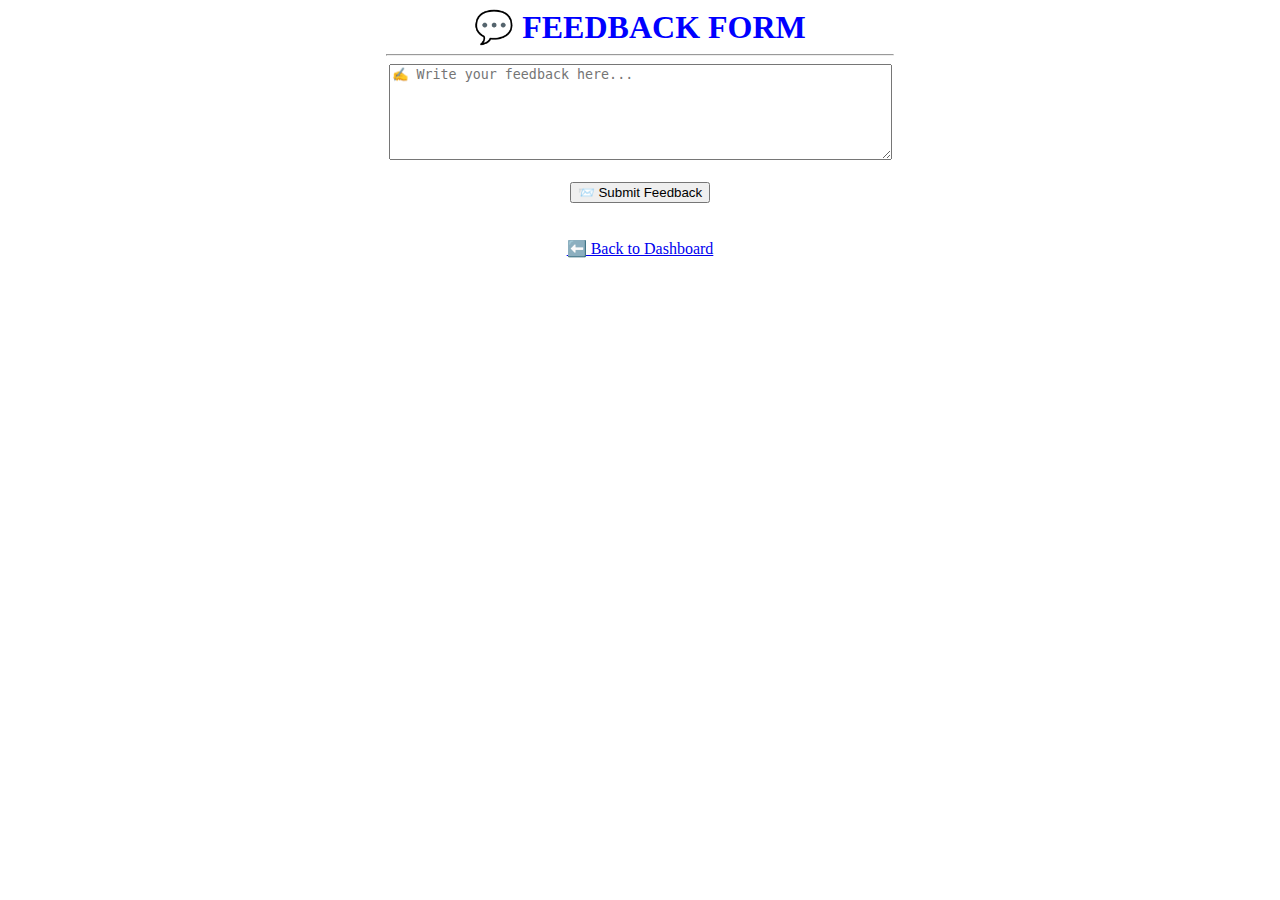
<file: feedback.html>
<!DOCTYPE html>
<html>
<head>
  <title>Feedback</title>
</head>
<body>
  <center>
    <font size="6" color="blue"><b>💬 FEEDBACK FORM</b></font>
    <hr width="40%">
    <form>
      <textarea rows="6" cols="60" placeholder="✍️ Write your feedback here..."></textarea><br><br>
      <input type="submit" value="📨 Submit Feedback">
    </form>

    <br><br>
    <a href="dashboard.html">⬅️ Back to Dashboard</a>
  </center>
</body>
</html>
</file>
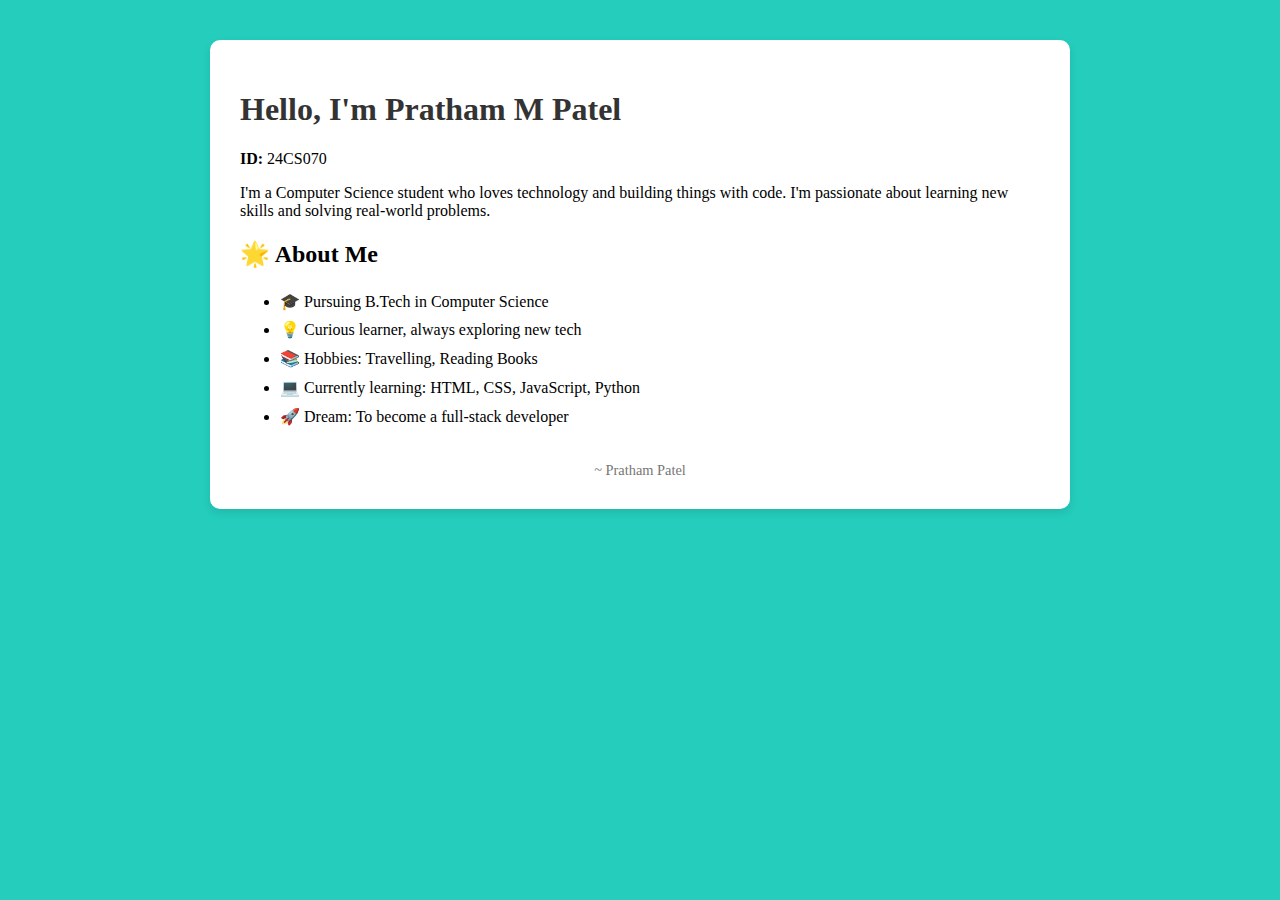
<file: index1.html>
<!DOCTYPE html>
<html lang="en">
<head>
  <meta charset="UTF-8">
  <title>Pratham M Patel | Portfolio</title>
  <style>
    body {
      font-family: Georgia, 'Times New Roman', Times, serif;
      background: #24cdbc;
      margin: 0;
      padding: 0;
    }
    .container {
      max-width: 800px;
      margin: 40px auto;
      background: white;
      padding: 30px;
      border-radius: 10px;
      box-shadow: 0 4px 8px rgba(0,0,0,0.1);
    }
    h1 {
      color: #333;
    }
    ul {
      line-height: 1.8;
    }
    .footer {
      margin-top: 30px;
      font-size: 0.9em;
      color: #777;
      text-align: center;
    }
  </style>
</head>
<body>

  <div class="container">
    <h1>Hello, I'm Pratham M Patel</h1>
    <p><strong>ID:</strong> 24CS070</p>
    <p>I'm a Computer Science student who loves technology and building things with code. I'm passionate about learning new skills and solving real-world problems.</p>

    <h2>🌟 About Me</h2>
    <ul>
      <li>🎓 Pursuing B.Tech in Computer Science</li>
      <li>💡 Curious learner, always exploring new tech</li>
      <li>📚 Hobbies: Travelling, Reading Books</li>
      <li>💻 Currently learning: HTML, CSS, JavaScript, Python</li>
      <li>🚀 Dream: To become a full-stack developer</li>
    </ul>

    <div class="footer">
    ~ Pratham Patel
    </div>
  </div>

</body>
</html>
</file>
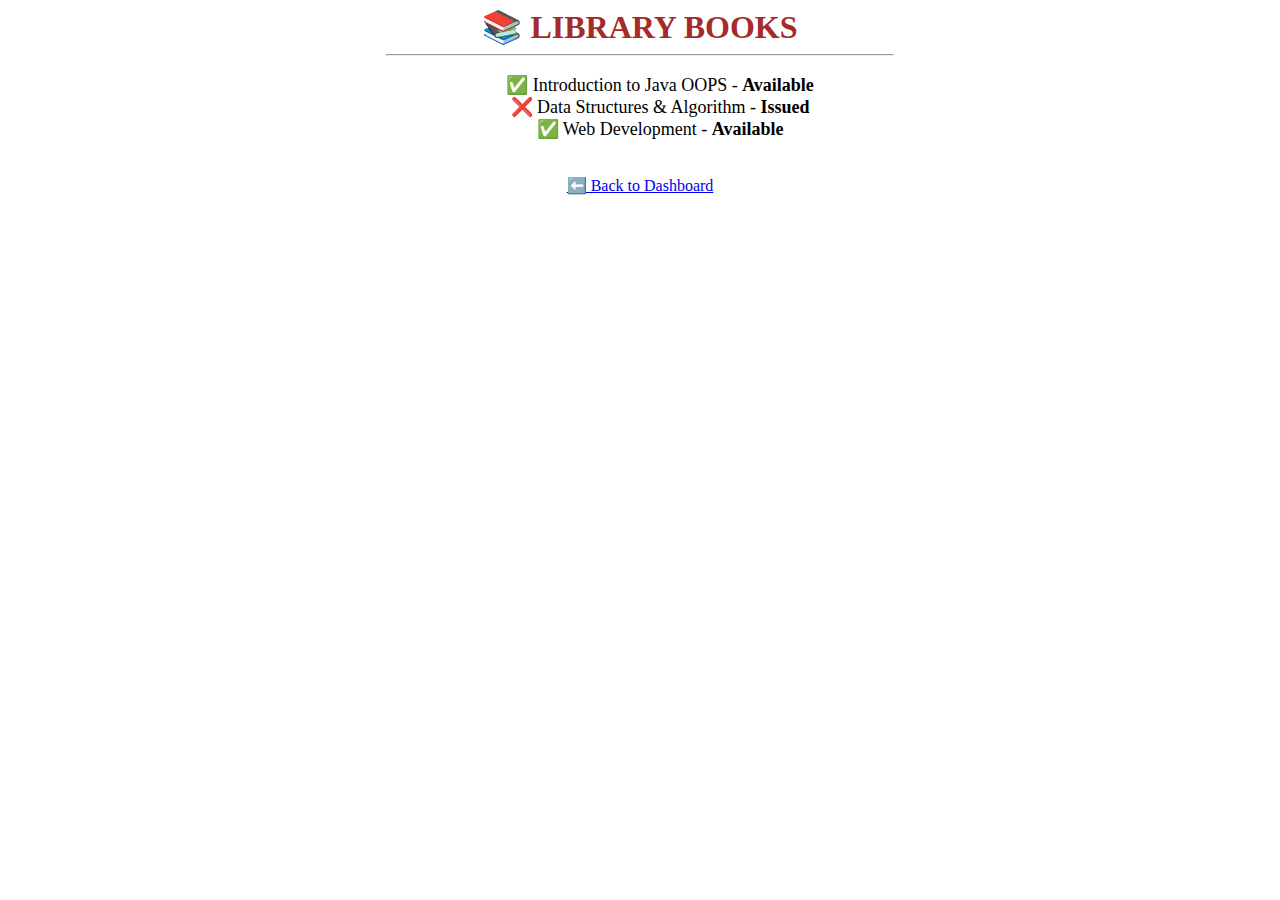
<file: library.html>
<!DOCTYPE html>
<html>
<head>
  <title>Library</title>
</head>
<body>
  <center>
   
    <font size="6" color="brown"><b>📚 LIBRARY BOOKS</b></font>
    <hr width="40%">

  
    <ul style="list-style-type: none; font-size: 18px;">
      <li>✅ Introduction to Java OOPS - <b>Available</b></li>
      <li>❌ Data Structures & Algorithm - <b>Issued</b></li>
      <li>✅ Web Development - <b>Available</b></li>
    </ul>

    <br>

    <a href="dashboard.html">⬅️ Back to Dashboard</a>
  </center>
</body>
</html>
</file>
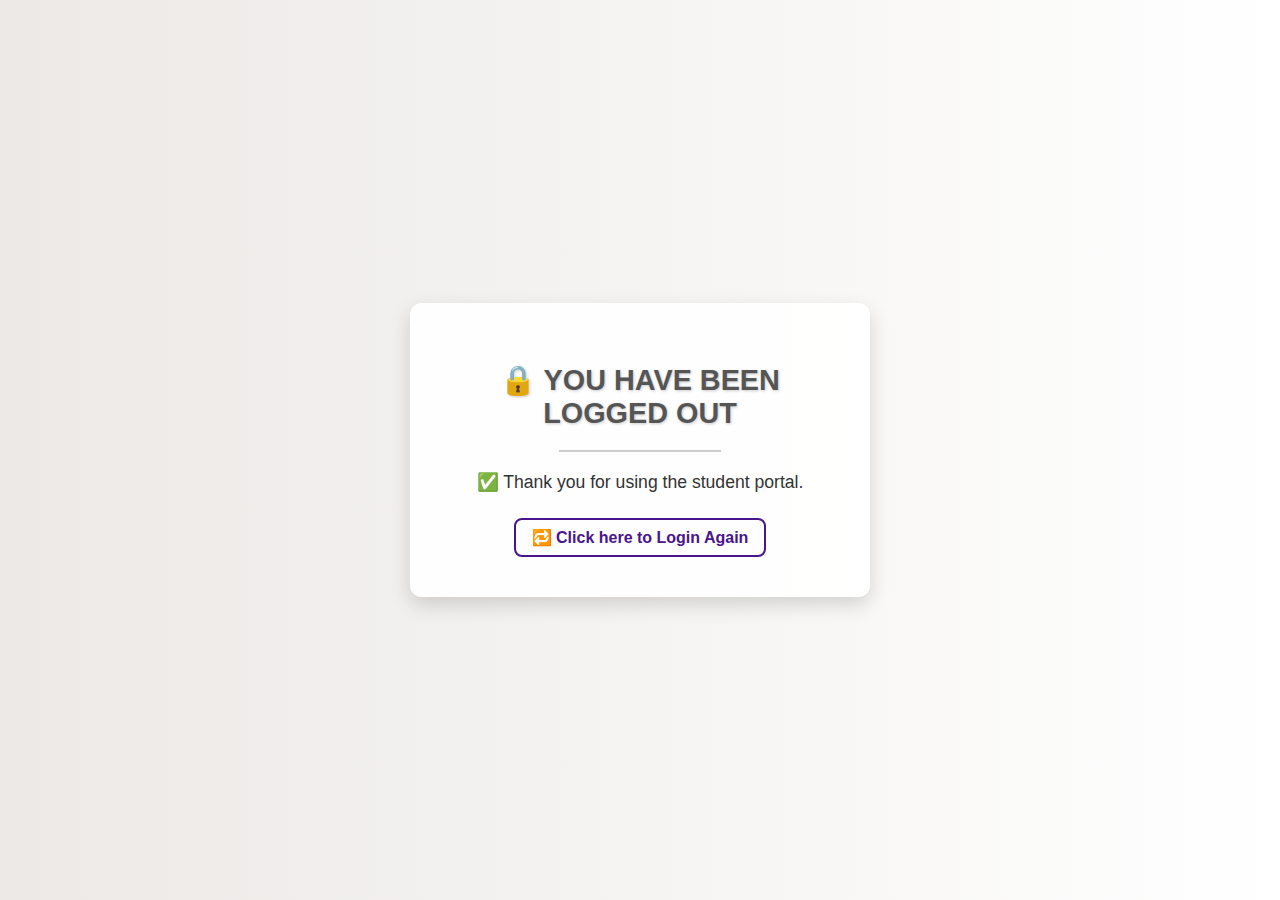
<file: logout.html>
<!DOCTYPE html>
<html lang="en">
<head>
  <meta charset="UTF-8">
  <meta name="viewport" content="width=device-width, initial-scale=1">
  <title>Logout</title>
  <link rel="stylesheet" href="logout.css">
</head>
<body>
  <div class="logout-box">
    <h1>🔒 YOU HAVE BEEN LOGGED OUT</h1>
    <hr>
    <p>✅ Thank you for using the student portal.</p>
    <a href="login.html">🔁 Click here to Login Again</a>
  </div>
</body>
</html>
</file>
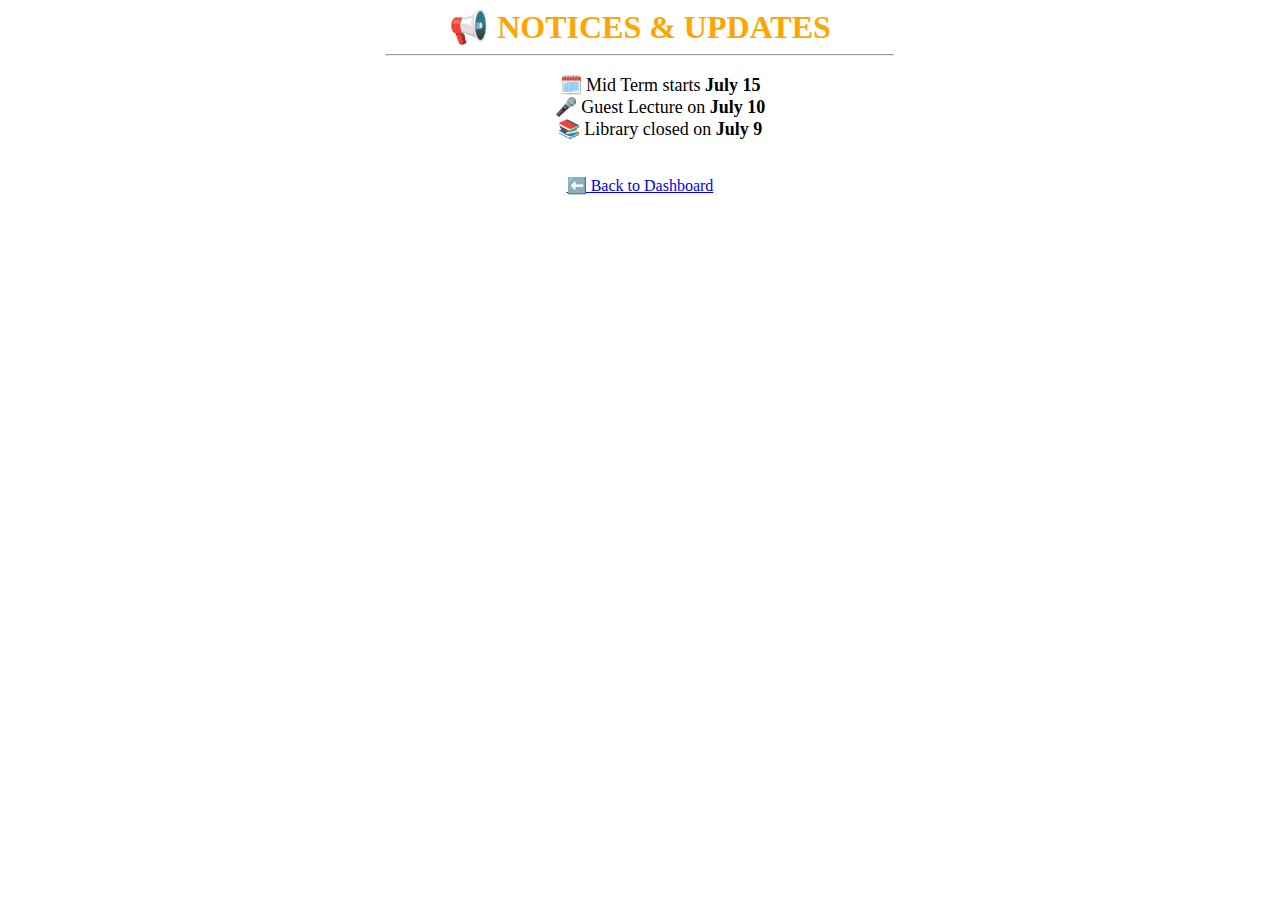
<file: notices.html>
<!DOCTYPE html>
<html>
<head>
  <title>Notices</title>
</head>
<body>
  <center>
    
    <font size="6" color="orange"><b>📢 NOTICES & UPDATES</b></font>
    <hr width="40%">

    
    <ul style="list-style-type: none; font-size: 18px;">
      <li>🗓️ Mid Term starts <b>July 15</b></li>
      <li>🎤 Guest Lecture on <b>July 10</b></li>
      <li>📚 Library closed on <b>July 9</b></li>
    </ul>

    <br>

  
    <a href="dashboard.html">⬅️ Back to Dashboard</a>
  </center>
</body>
</html>
</file>
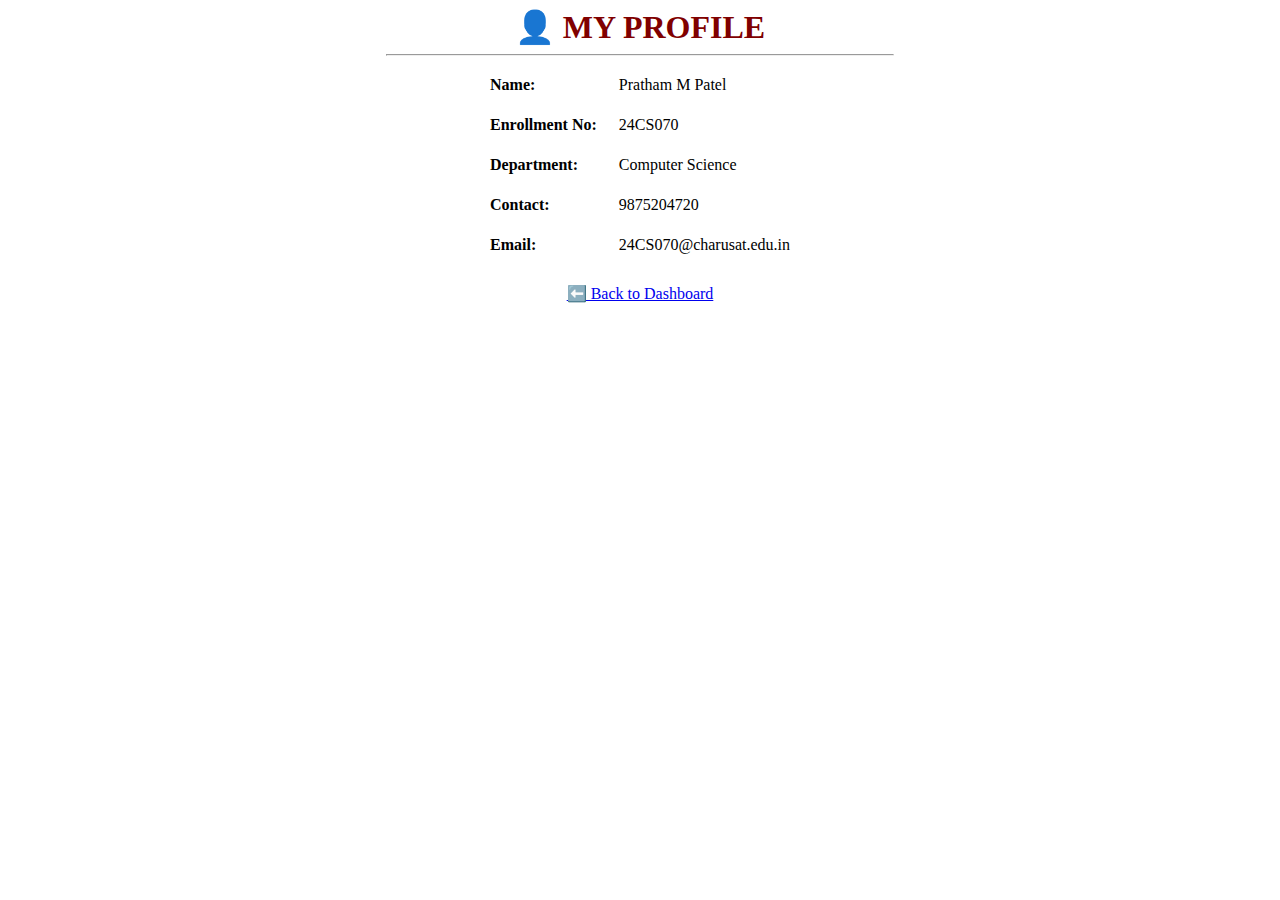
<file: profile.html>
<!DOCTYPE html>
<html>
<head>
  <title>My Profile</title>
</head>
<body>
  <center>
   
    <font size="6" color="maroon"><b>👤 MY PROFILE</b></font>
    <hr width="40%">

  
    <table cellpadding="10" style="font-size:16px;">
      <tr><td><b>Name:</b></td>         <td>Pratham M Patel</td></tr>
      <tr><td><b>Enrollment No:</b></td><td>24CS070</td></tr>
      <tr><td><b>Department:</b></td>   <td>Computer Science</td></tr>
      <tr><td><b>Contact:</b></td>      <td>9875204720</td></tr>
      <tr><td><b>Email:</b></td>        <td>24CS070@charusat.edu.in</td></tr>
    </table>

    <br>


    <a href="dashboard.html">⬅️ Back to Dashboard</a>
  </cente
</file>
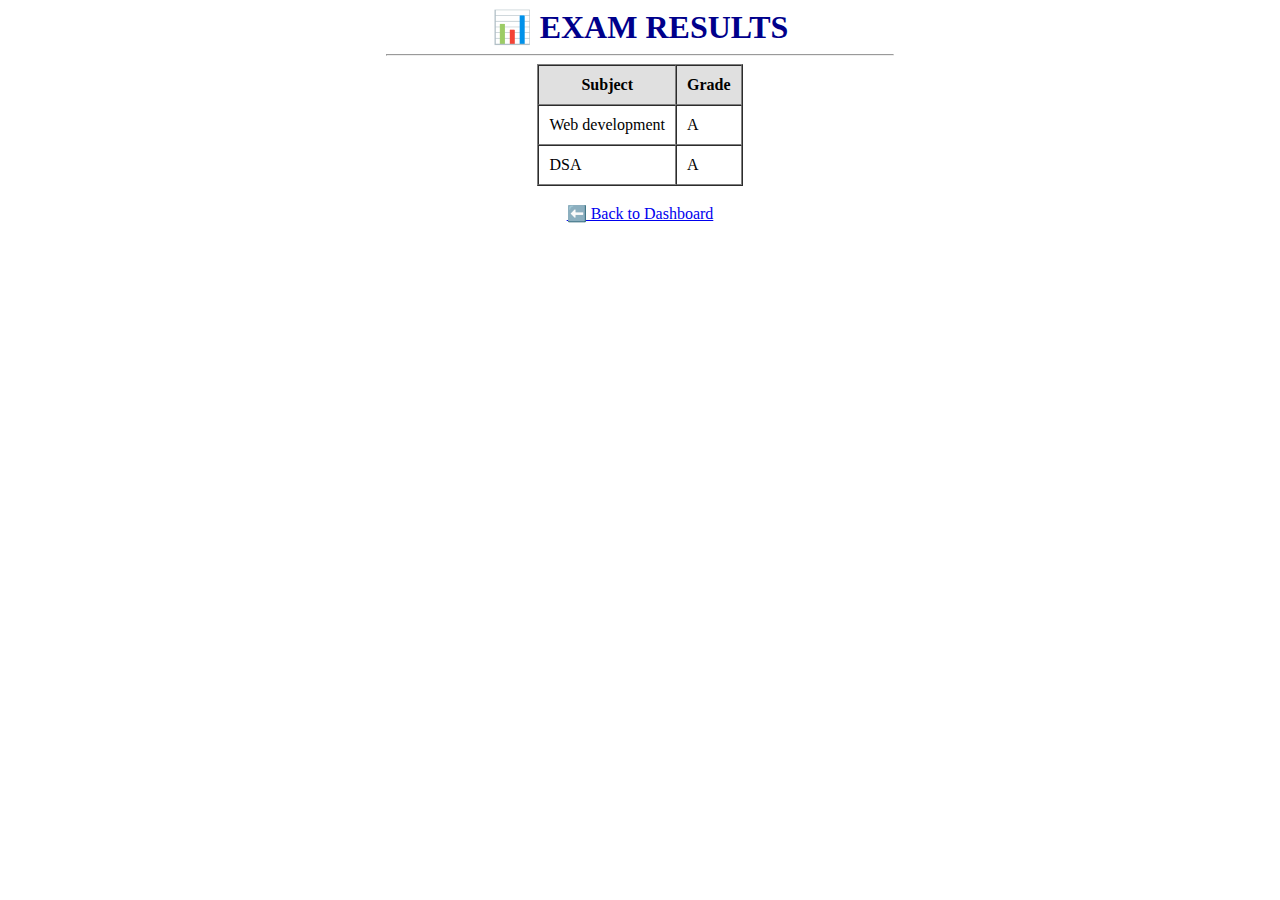
<file: results.html>
<!DOCTYPE html>
<html>
<head>
  <title>Results</title>
</head>
<body>
  <center>
    <font size="6" color="darkblue"><b>📊 EXAM RESULTS</b></font>
    <hr width="40%">

    <table border="1" cellpadding="10" cellspacing="0" style="font-size:16px;">
      <tr bgcolor="#e0e0e0">
        <th>Subject</th>
        <th>Grade</th>
      </tr>
      <tr>
        <td>Web development</td>
        <td>A</td>
      </tr>
      <tr>
        <td>DSA</td>
        <td>A</td>
      </tr>
    </table>

    <br>
    <a href="dashboard.html">⬅️ Back to Dashboard</a>
  </center>
</body>
</html>
</file>
<file: logout.css>
body {
  margin: 0;
  padding: 0;
  font-family: 'Segoe UI', Tahoma, Geneva, Verdana, sans-serif;
  background: linear-gradient(to right, #ece9e6, #ffffff);
  display: flex;
  align-items: center;
  justify-content: center;
  height: 100vh;
  animation: fadeIn 1s ease-in;
}

.logout-box {
  text-align: center;
  background: rgba(255, 255, 255, 0.9);
  padding: 40px 30px;
  border-radius: 12px;
  box-shadow: 0 8px 20px rgba(0, 0, 0, 0.15);
  max-width: 90%;
  width: 400px;
}

.logout-box h1 {
  color: #555;
  font-size: 1.8rem;
  margin-bottom: 10px;
  text-shadow: 1px 1px 3px #ccc;
}

.logout-box hr {
  width: 40%;
  border: 1px solid #ccc;
  margin: 20px auto;
}

.logout-box p {
  font-size: 1.1rem;
  color: #333;
  margin: 15px 0;
}

.logout-box a {
  text-decoration: none;
  font-weight: bold;
  font-size: 1rem;
  color: #4a148c;
  border: 2px solid #4a148c;
  padding: 8px 16px;
  border-radius: 8px;
  display: inline-block;
  margin-top: 10px;
  transition: 0.3s ease;
}

.logout-box a:hover {
  background-color: #4a148c;
  color: white;
  box-shadow: 0 4px 12px rgba(0, 0, 0, 0.2);
}

@keyframes fadeIn {
  from { opacity: 0; transform: translateY(20px); }
  to { opacity: 1; transform: translateY(0); }
}

@media (max-width: 480px) {
  .logout-box {
    padding: 30px 20px;
  }

  .logout-box h1 {
    font-size: 1.4rem;
  }

  .logout-box p,
  .logout-box a {
    font-size: 0.95rem;
  }
}
</file>
